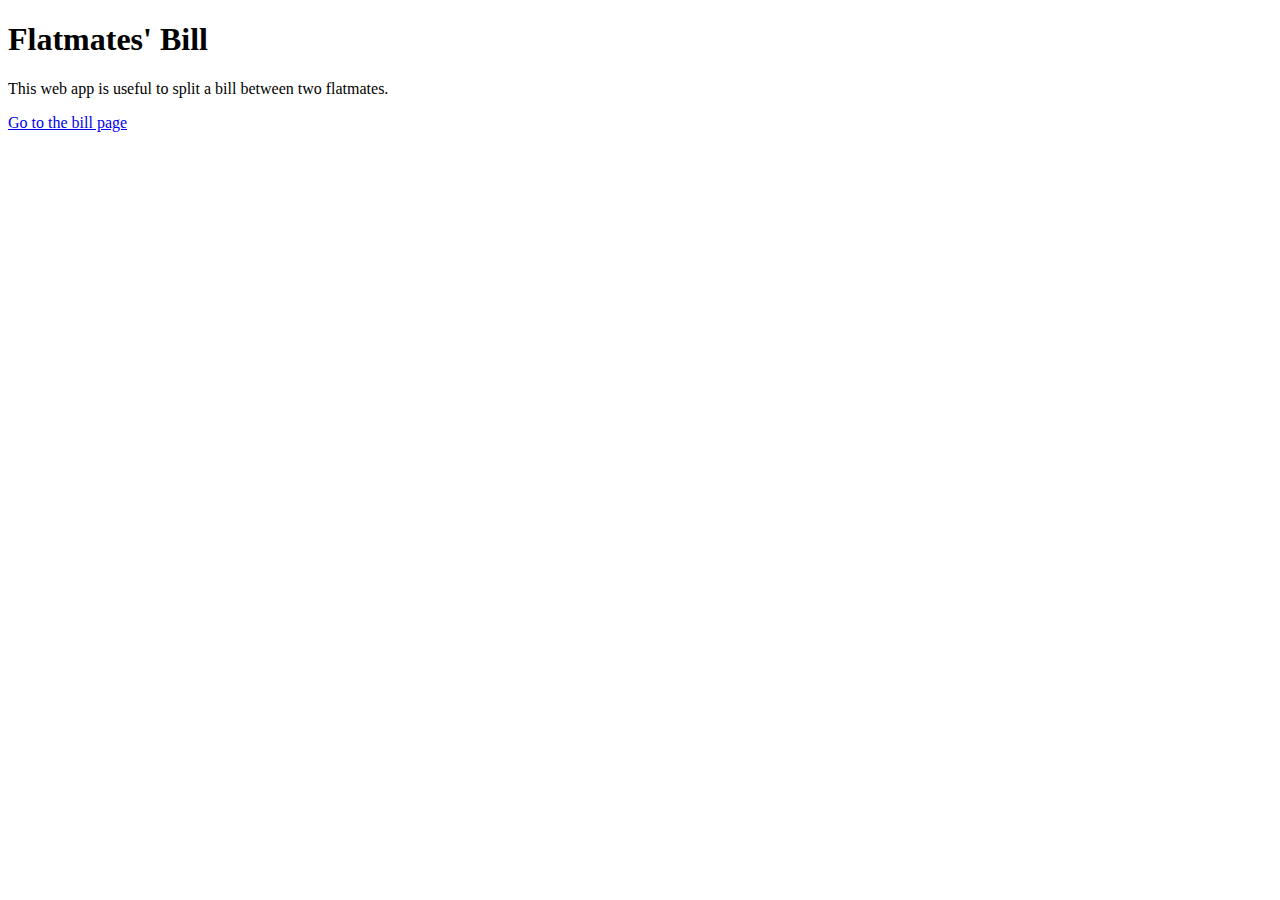
<file: flatmate_flask/templates/index.html>
<!DOCTYPE html>
<html lang="en">
<head>
    <meta charset="UTF-8">
    <title>Title</title>
</head>
<body>
<h1>Flatmates' Bill</h1>
<p>This web app is useful to split a bill between two flatmates. </p>
<a href={{url_for('bill_form_page')}}>Go to the bill page</a>
</body>
</html>
</file>
